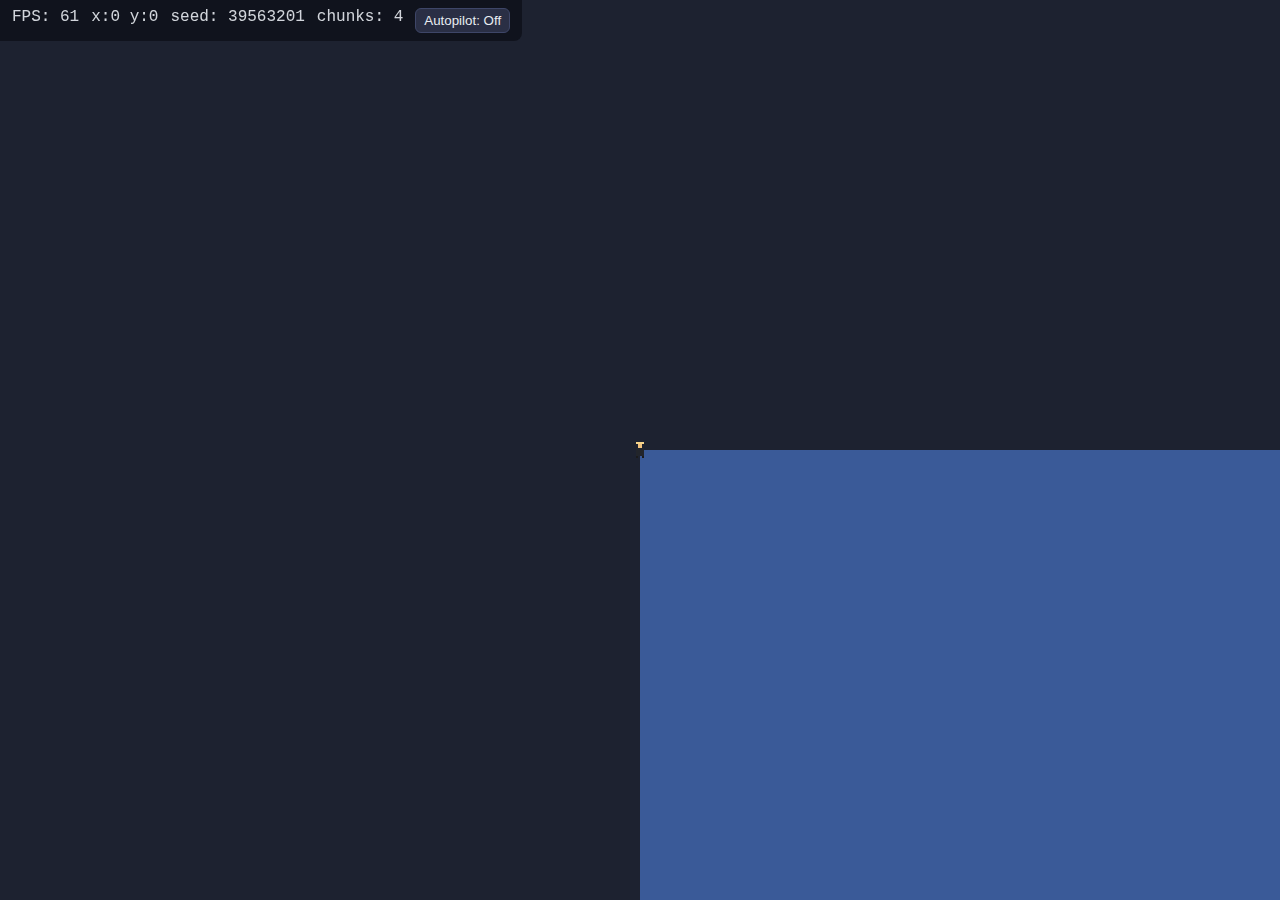
<file: ghost-of-3js/index.html>
<!doctype html>
<html lang="en">
  <head>
    <meta charset="utf-8" />
    <meta name="viewport" content="width=device-width, initial-scale=1" />
    <title>Ghost of 2D - Cozy Pixel Plains</title>
    <link rel="stylesheet" href="styles.css" />
  </head>
  <body>
    <div id="ui">
      <div id="hud">
        <span id="fps">FPS: --</span>
        <span id="pos">x:0 y:0</span>
        <span id="seed">seed: --</span>
        <span id="chunks">chunks: 0</span>
        <button id="autopilot">Autopilot: Off</button>
      </div>
    </div>

    <canvas id="game" width="800" height="600"></canvas>

    <script src="js/lib/noise.js"></script>
    <script src="js/assets.js"></script>
    <script src="js/input.js"></script>
    <script src="js/camera.js"></script>
    <script src="js/world.js"></script>
    <script src="js/player.js"></script>
    <script src="js/feedback.js"></script>
    <script src="js/main.js"></script>
  </body>
</html>
</file>
<file: ghost-of-3js/styles.css>
html, body {
  margin: 0;
  padding: 0;
  width: 100%;
  height: 100%;
  background: #0f1220;
  color: #e8ecf1;
  font-family: ui-monospace, SFMono-Regular, Menlo, Monaco, Consolas, "Liberation Mono", "Courier New", monospace;
}

#game {
  width: 100vw;
  height: 100vh;
  display: block;
  image-rendering: pixelated;
  image-rendering: crisp-edges;
}

#ui {
  position: fixed;
  top: 0; left: 0; right: 0;
  pointer-events: none;
}

#hud {
  pointer-events: auto;
  display: inline-flex;
  gap: 12px;
  padding: 8px 12px;
  background: rgba(8, 10, 16, 0.6);
  border-bottom-right-radius: 8px;
  backdrop-filter: blur(4px);
}

#hud span {
  opacity: 0.9;
}

#autopilot {
  background: #2a2f45;
  color: #e8ecf1;
  border: 1px solid #3e4668;
  border-radius: 6px;
  padding: 4px 8px;
  cursor: pointer;
}
#autopilot:hover { background: #353c5a; }
</file>
